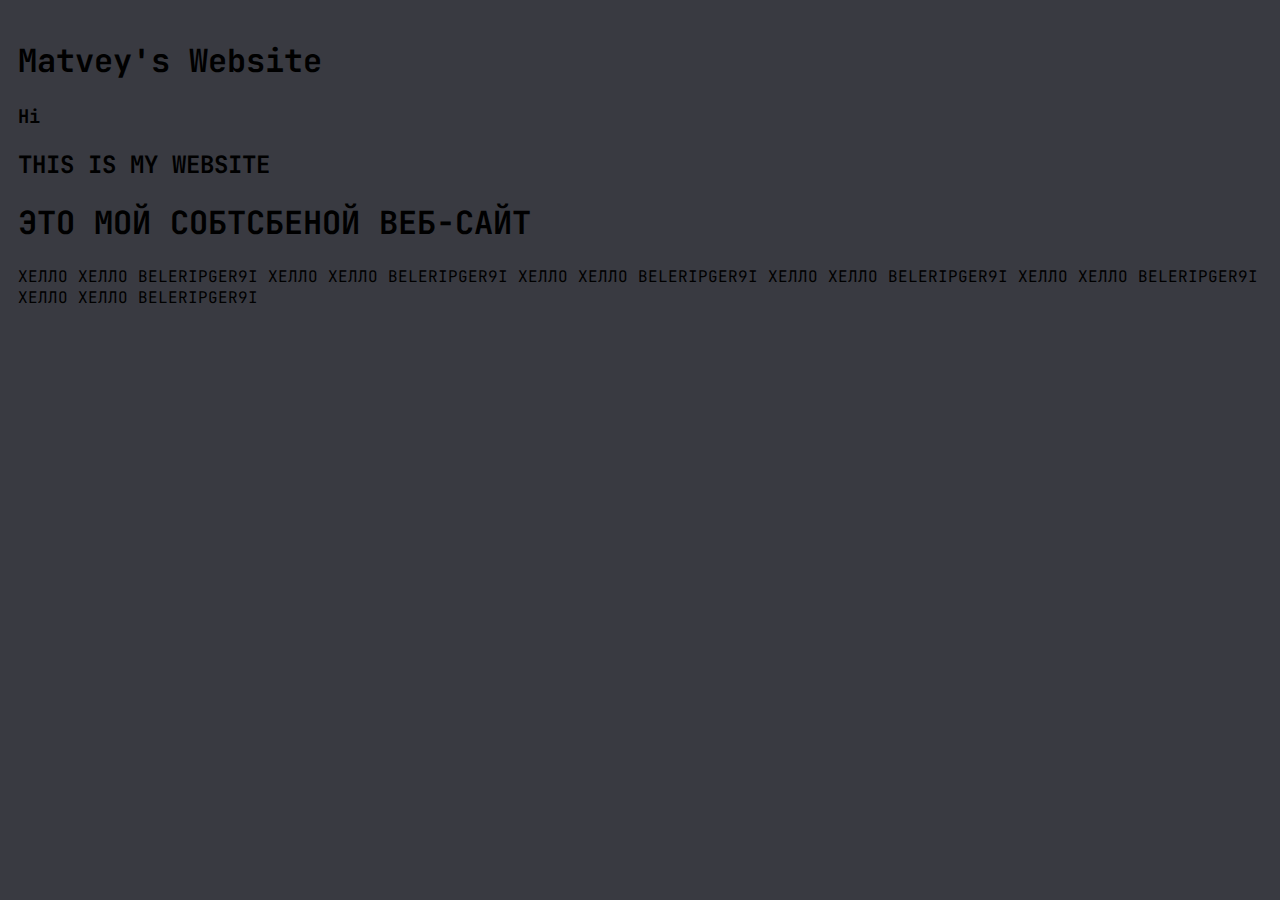
<file: index.html>
<!DOCTYPE html>
<html lang="en">
<head>
    <meta charset="UTF-8">
    <meta name="viewport" content="width=device-width, initial-scale=1.0">
    <title>Matvey's Website</title>
    <link rel="stylesheet" href="stylesheets/style.css">
</head>
<body>
    <h1>Matvey's Website</h1>
    <h3>Hi</h3>
<h2>THIS IS MY WEBSITE</h2>
<h1>ЭТО МОЙ СОБТСБЕНОЙ ВЕБ-САЙТ</h1>
<p>ХЕЛЛО ХЕЛЛО BELERIPGER9I
ХЕЛЛО ХЕЛЛО BELERIPGER9I
ХЕЛЛО ХЕЛЛО BELERIPGER9I
ХЕЛЛО ХЕЛЛО BELERIPGER9I
ХЕЛЛО ХЕЛЛО BELERIPGER9I
ХЕЛЛО ХЕЛЛО BELERIPGER9I</p>
</body>
</html>
</file>
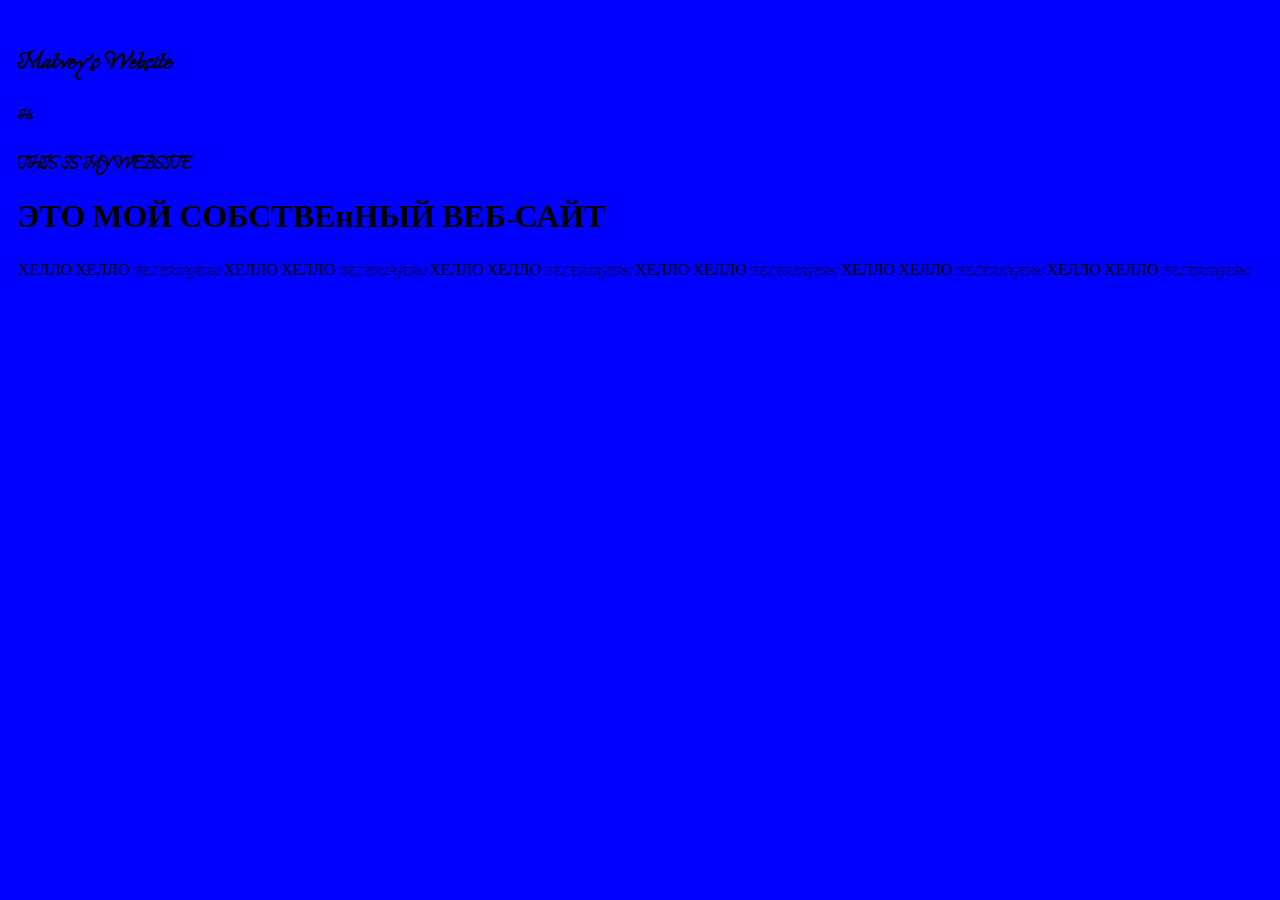
<file: public/index.html>
<!DOCTYPE html>
<html lang="en">
<head>
    <meta charset="UTF-8">
    <meta name="viewport" content="width=device-width, initial-scale=1.0">
    <title>Matvey's Website</title>
    <link rel="stylesheet" href="style.css">
</head>
<body>
    <h1>Matvey's Website</h1>
    <h3>Hi</h3>
<h2>THIS IS MY WEBSITE</h2>
<h1>ЭТО МОЙ СОБСТВЕнНЫЙ ВЕБ-САЙТ</h1>
<p>ХЕЛЛО ХЕЛЛО BELERIPGER9I
ХЕЛЛО ХЕЛЛО BELERIPGER9I
ХЕЛЛО ХЕЛЛО BELERIPGER9I
ХЕЛЛО ХЕЛЛО BELERIPGER9I
ХЕЛЛО ХЕЛЛО BELERIPGER9I
ХЕЛЛО ХЕЛЛО BELERIPGER9I</p>
</body>
</html>
</file>
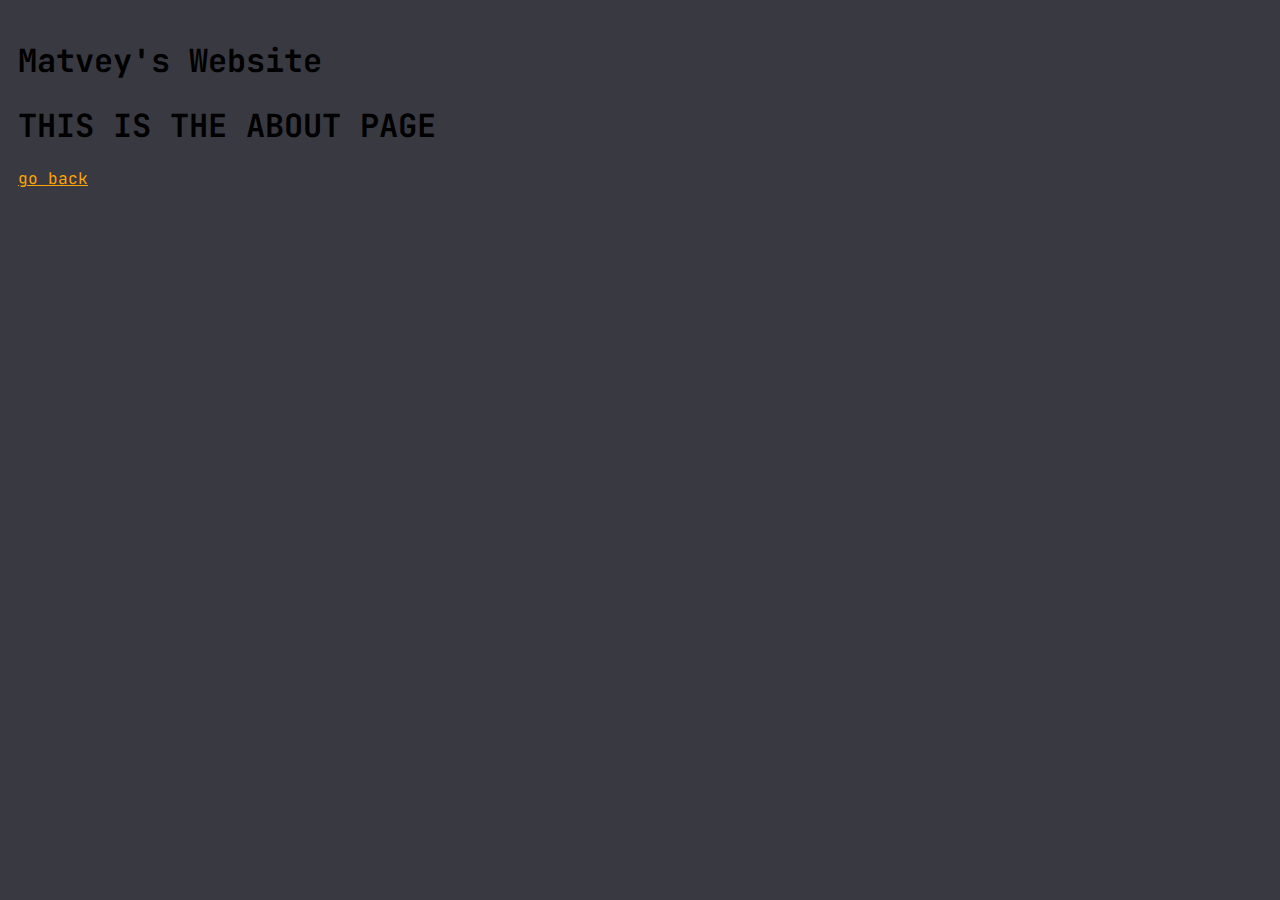
<file: public/about.html>
<!DOCTYPE html>
<html lang="en">
<head>
    <meta charset="UTF-8">
    <meta name="viewport" content="width=device-width, initial-scale=1.0">
    <title>Matvey's Website</title>
    <link rel="stylesheet" href="../stylesheets/style.css">
    <link rel="icon" href="../images/favicon.ico"
</head>
<body>
    <h1>Matvey's Website</h1>
    <h1>THIS IS THE ABOUT PAGE</h1>
<p><a href="../index.html">go back</a></p>
</body>
</html>
</file>
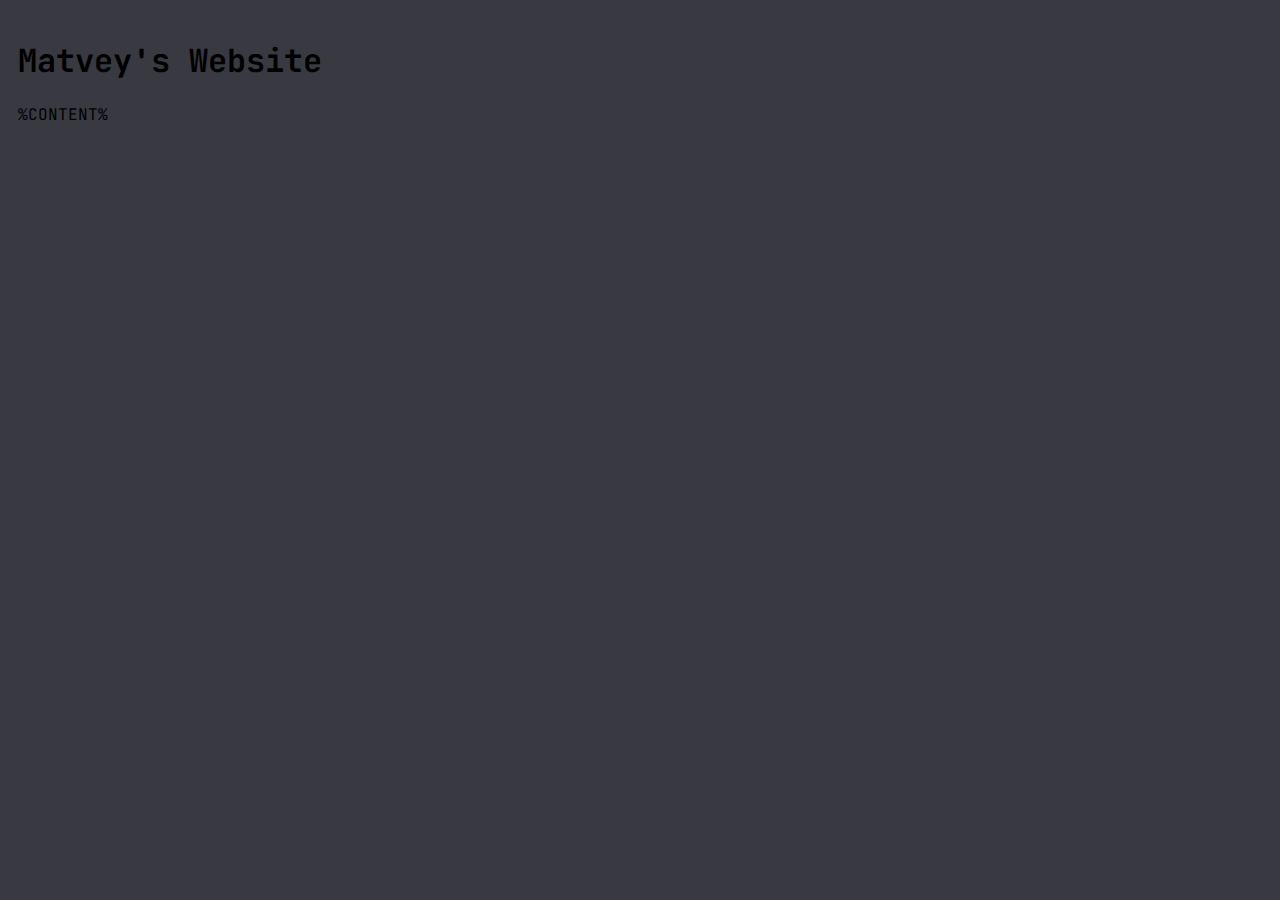
<file: templates/template.html>
<!DOCTYPE html>
<html lang="en">
<head>
    <meta charset="UTF-8">
    <meta name="viewport" content="width=device-width, initial-scale=1.0">
    <title>Matvey's Website</title>
    <link rel="stylesheet" href="../stylesheets/style.css">
</head>
<body>
    <h1>Matvey's Website</h1>
    %CONTENT%
</body>
</html>
</file>
<file: stylesheets/style.css>
@import url('https://fonts.googleapis.com/css2?family=JetBrains+Mono:ital,wght@0,100..800;1,100..800&display=swap');

/* <uniquifier>: Use a unique and descriptive class name
<weight>: Use a value from 100 to 800 */

.jetbrains-mono-400 {
  font-family: "JetBrains Mono", monospace;
  font-optical-sizing: auto;
  font-weight: 400;
  font-style: normal;
}
  
body {
    background-color: #393a41;
    font-family: "JetBrains Mono", monospace;
    padding: 10px;
}

a {
    color: orange;
}

a:visited {
    color: lightpink;
}

a:hover {
    color: white;
}

a:active {
    color: white;
}
</file>
<file: public/style.css>
@import url('https://fonts.googleapis.com/css2?family=Grey+Qo&display=swap');

grey-qo-regular {
    font-family: "Grey Qo", cursive;
    font-weight: 400;
    font-style: normal;
}
  
body {
    background-color: blue;
    font-family: "Grey Qo", cursive;
    padding: 10px;
}
</file>
